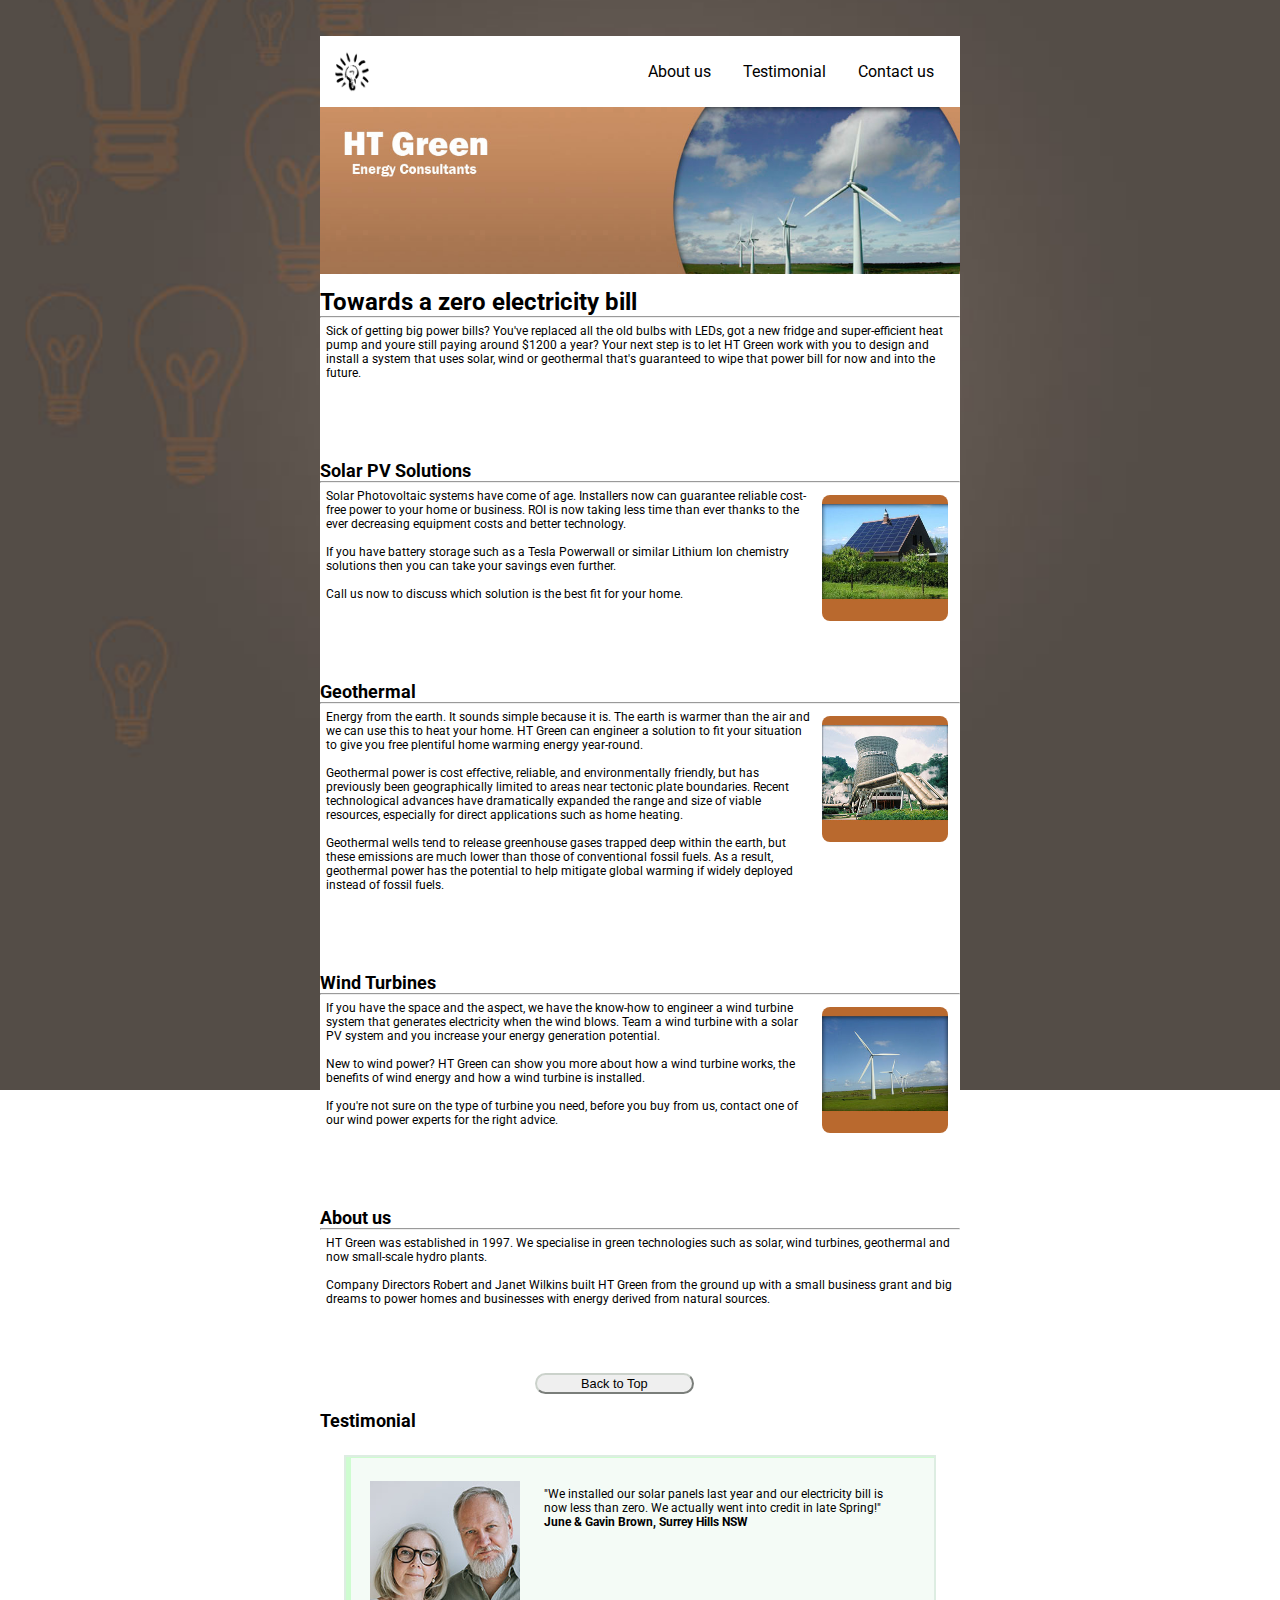
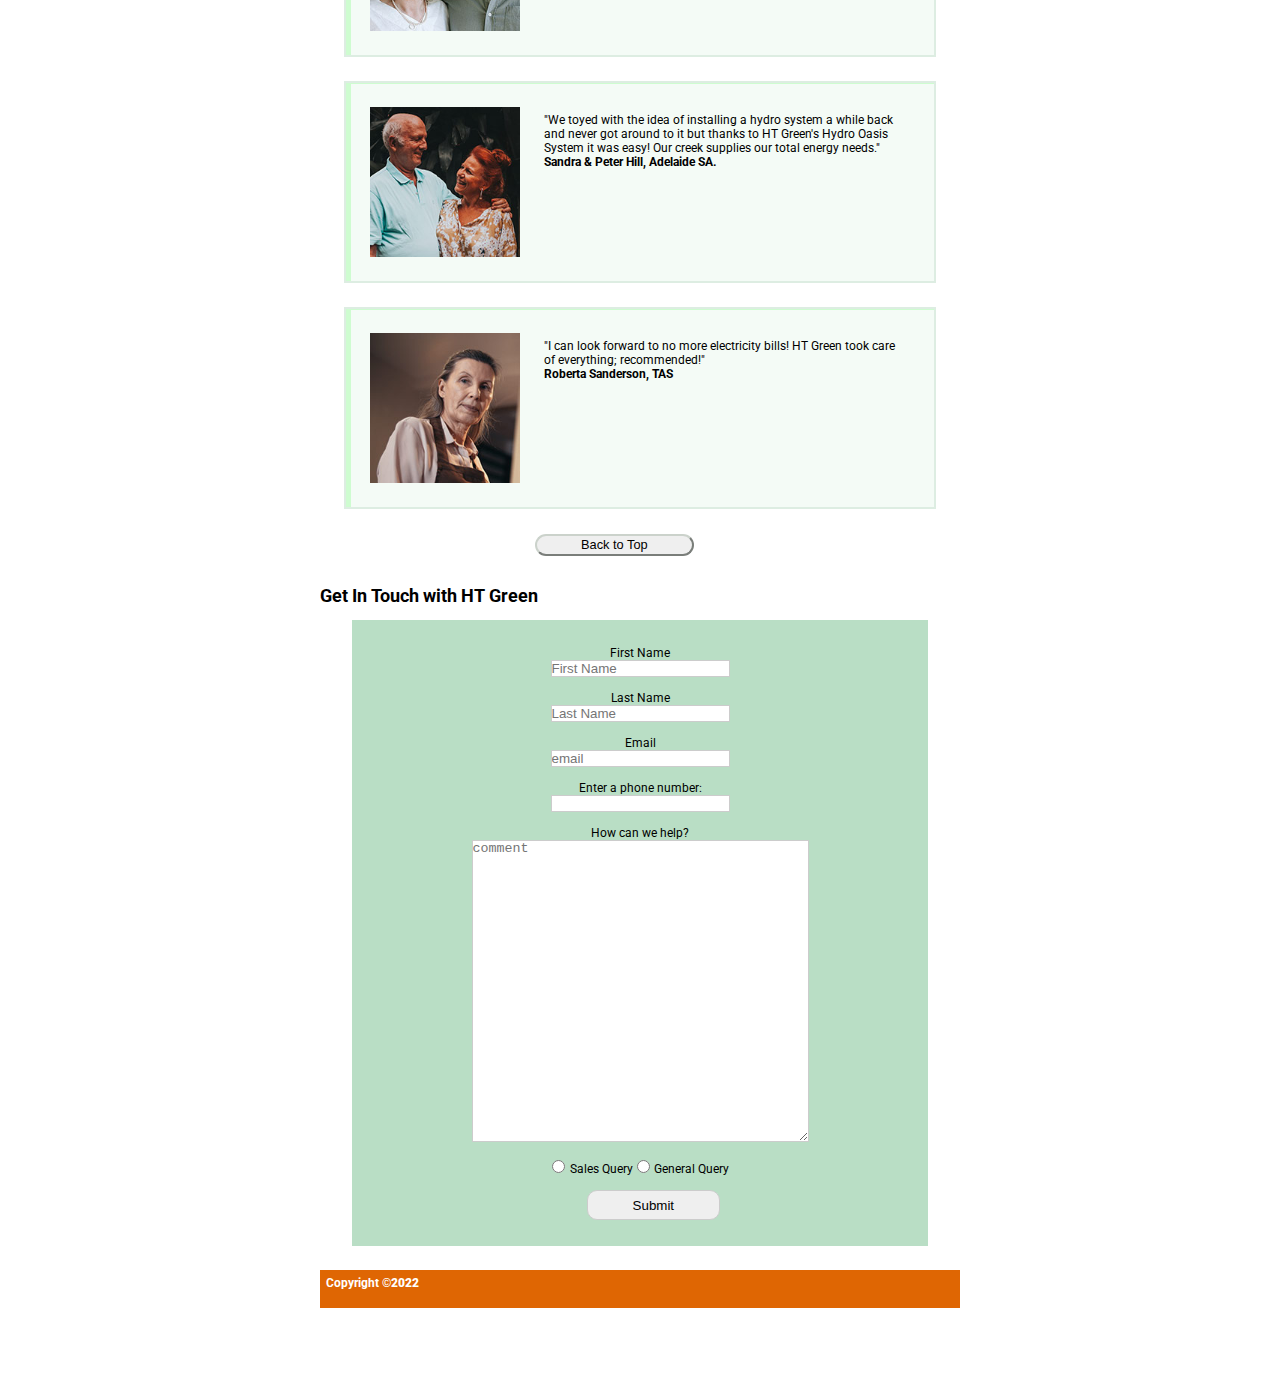
<file: m1lt8-2/index.html>
<!DOCTYPE html>
<html lang="en">
<head>
    <meta charset="UTF-8">
    <meta name="viewport" content="width=device-width, initial-scale=1.0">
    <link rel="stylesheet" href="style.css">
    <link rel="preconnect" href="https://fonts.googleapis.com">
<link rel="preconnect" href="https://fonts.gstatic.com" crossorigin>
<link href="https://fonts.googleapis.com/css2?family=Roboto&display=swap" rel="stylesheet">


    <title>HT Green</title>
</head>
<body>
    <div class="container"> 

<header>

    <img class="logo" src="img/logo32.png" alt="image of HT logo" height="20" width="40">

<nav>
    <nav class="nav">
    <a href="#aboutus">About us</a>
    <a href="#testimonial">Testimonial</a>
    <a href="#contactus">Contact us</a>
    </nav>
</nav>
</header>

<img class="headline" src="img/htgreen-hero.jpg" alt="HT green photo">



<section>
<br><h1>Towards a zero electricity bill</h1><hr>
<p>Sick of getting big power bills? You've replaced all the old bulbs with LEDs, 
    got a new fridge and super-efficient heat
    pump and youre still paying around $1200 a year? 
    Your next step is to let HT Green work with you to design and install a
    system that uses solar, wind or geothermal 
    that's guaranteed to wipe that power bill for now and into the future.</p>

</section>

<section>
    <br><h2>Solar PV Solutions </h2><hr>
      <img class="images" src="img/pv250.jpg" alt="image of roof" width="150" height="200">

      <p>Solar Photovoltaic systems have come of age. Installers now can guarantee
        reliable cost-free power to your home or business. ROI is now taking less time
        than ever thanks to the ever decreasing equipment costs and better technology.<br>
       <br>If you have battery storage such as a Tesla Powerwall or similar Lithium Ion
        chemistry solutions then you can take your savings even further.<br>
       <br>Call us now to discuss which solution is the best fit for your home.</p>

</section>

<section>
   <br><h2>Geothermal</h2><hr>
      <img class="images" src="img/geo250.jpg" alt="image of geothermal" width="150" height="200">

      <p>Energy from the earth. It sounds simple because it is. The earth is warmer than
      the air and we can use this to heat your home. HT Green can engineer a solution
      to fit your situation to give you free plentiful home warming energy year-round.<br>
      <br>Geothermal power is cost effective, reliable, and environmentally friendly, but
      has previously been geographically limited to areas near tectonic plate
      boundaries. Recent technological advances have dramatically expanded the
      range and size of viable resources, especially for direct applications such as
      home heating.<br>
      <br>Geothermal wells tend to release greenhouse gases trapped deep within the
      earth, but these emissions are much lower than those of conventional fossil fuels.
      As a result, geothermal power has the potential to help mitigate global warming
      if widely deployed instead of fossil fuels.</p>
</section>

<section>
    <br><h2>Wind Turbines</h2><hr>
     <img class="images" src="img/turbine250.jpg" alt="image of wind turbine" width="150" height="150">

    <p> If you have the space and the aspect, we have the know-how to engineer a
        wind turbine system that generates electricity when the wind blows. Team a
        wind turbine with a solar PV system and you increase your energy generation
        potential.<br>
        <br>New to wind power? HT Green can show you more about how a wind turbine
        works, the benefits of wind energy and how a wind turbine is installed.<br>
        <br>If you're not sure on the type of turbine you need, before you buy from us,
        contact one of our wind power experts for the right advice.</p>
    
</section>
  
<section>
<a id="aboutus"></a> 
    <br><h2>About us</h2><hr>

    <p> HT Green was established in 1997. We specialise in green technologies such as solar, wind turbines, geothermal and
        now small-scale hydro plants.<br>
        <br>Company Directors Robert and Janet Wilkins built HT Green from the ground up with a small business grant and big
        dreams to power homes and businesses with energy derived from natural sources.</p>
  
        
<div class="button">
    <button onclick="topFunction()" class="button" title="Go to top">Back to Top</button>
    <script>
    // When the user clicks on the button, scroll to the top of the document
    function topFunction() {
      document.body.scrollTop = 0;
      document.documentElement.scrollTop = 0;}
    </script></div>

</section>

<section>
<a id="testimonial"></a>
    <br><h2>Testimonial</h2>

    <div class="testimonial">
        <img src="img/j-g-brown-200.jpg" alt="brown" style="width:150px">
        <p>"We installed our solar panels last year and our electricity bill is
            now less than zero. We actually went into credit in late Spring!"
        <br><strong>June & Gavin Brown, Surrey Hills NSW</strong></p>
      </div>
      
    <div class="testimonial">
        <img src="img/s-p-hill-200.jpg" alt="hill" style="width:150px">    
        <p>"We toyed with the idea of installing a hydro system a while back
        and never got around to it but thanks to HT Green's Hydro Oasis
        System it was easy! Our creek supplies our total energy needs."
       <br><strong>Sandra & Peter Hill, Adelaide SA.</strong></p>
      </div>

    <div class="testimonial">
        <img src="img/r-sanderson-200.jpg" alt="Sanderson" style="width:150px">
        <p> "I can look forward to no more electricity bills! HT Green took
            care of everything; recommended!"
        <br><strong> Roberta Sanderson, TAS</strong></p>
      </div>
         

 <div class="button">
    <button onclick="topFunction()" class="button" title="back to top">Back to Top</button>
     <script>
        // When the user clicks on the button, scroll to the top of the document
        function topFunction() {
         document.body.scrollTop = 0;
        document.documentElement.scrollTop = 0;}
        </script></div><br><br>

</section> 

<section>
    <a id="contactus"></a>
<h2>Get In Touch with HT Green</h2><br>
    <div class="form">
     <form action="thanks.html"><br>
        <label for="name"> First Name</label><br>
        <input type="text" id="name" placeholder="First Name" ><br><br>

        <label for="name"> Last Name</label><br>
        <input type="text" id="name2" placeholder="Last Name"><br><br>

        <label for="email">Email</label><br>
        <input type="email" id="email" placeholder="email"><br><br>

        <label for="phone">Enter a phone number:</label><br>    
        <input type="tel" id="phone" name="phone" required><br><br>
    
        <label for="bio">How can we help?</label><br>
        <textarea name="bio" id="bio" cols="40" rows="20" placeholder="comment"></textarea>
     
     <br><br>
      
    <input type="radio" name="query" value="sales query" id="option-1">
    <label for="option-1">Sales Query</label>

    <input type="radio" name="query" value="general query" id="option-2">
    <label for="option-2">General Query</label><br>

    <br>
    <input type="submit" value="Submit"><br><br></form>
    </div>

</section>
<footer>
    <h4> Copyright &copy;<strong>2022</strong></h4>
</footer>

</div>  
    <!-- closing container div -->



</body>


</html>
</file>
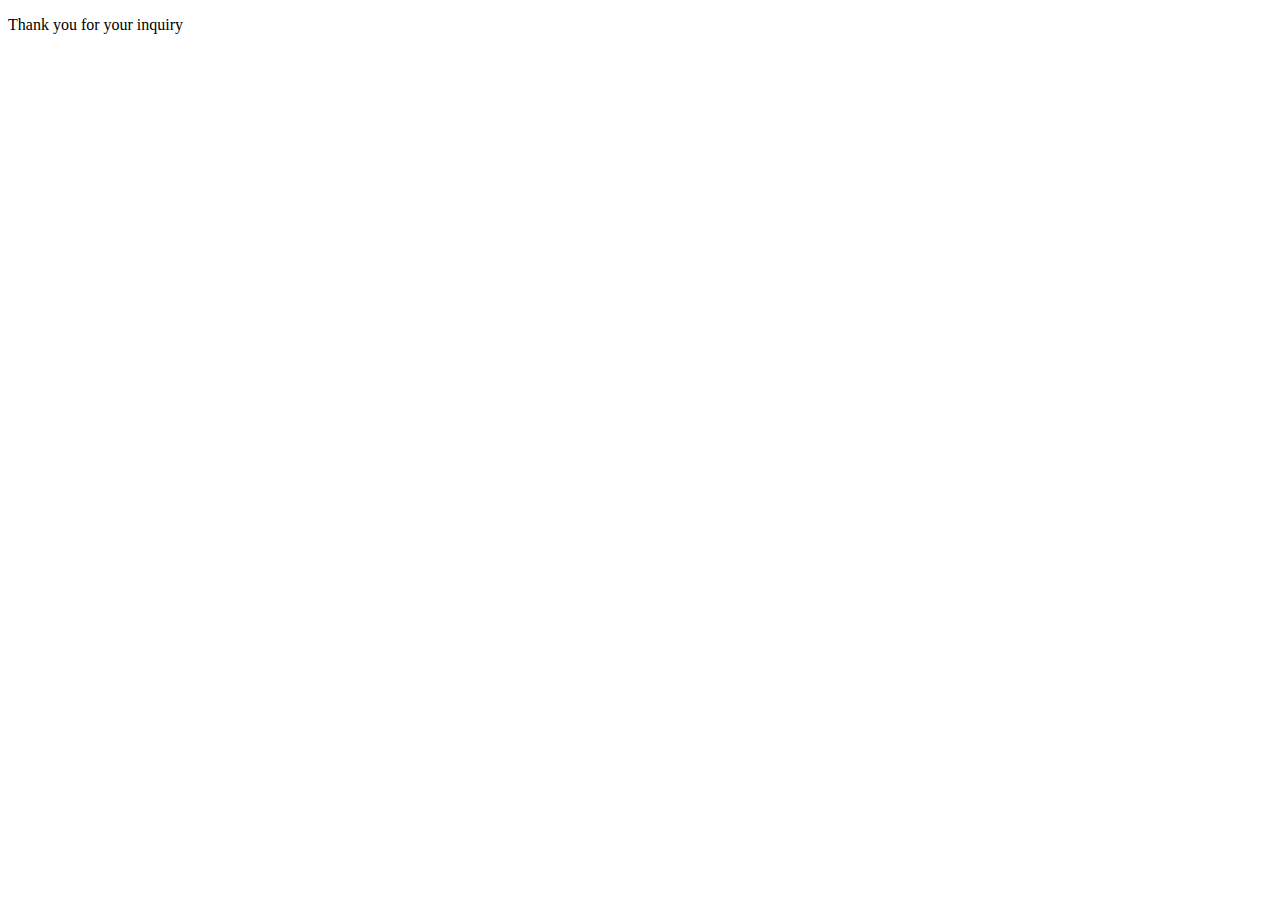
<file: m1lt8-2/thanks.html>
<!DOCTYPE html>
<html lang="en">
<head>
    <meta charset="UTF-8">
    <meta name="viewport" content="width=, initial-scale=1.0">
    <title>thank you</title>
</head>
<body>
   <p> Thank you for your inquiry</p>
</body>
</html>
</file>
<file: m1lt8-2/style.css>
*{
    box-sizing: border-box;
    margin: 0;
    padding: 0;
}

html {
   font-size: 16px;
   scroll-behavior: smooth;
  
}

body{
    font-family: "Roboto", sans-serif;
    font-weight: 400;
    font-style: normal;
    background: url('img/bg800bulbs.jpg') no-repeat center fixed;     
    background-size: cover;
  
  }
  

img {
    display:block;
    max-width:100%;
    height:auto;
    }

 .container{

        font-size: 12px;
        max-width: 50vw;
        background-color: rgb(255, 255, 255);
        justify-content: center;
        margin-left: auto;
        margin-right: auto;
        margin-bottom: 6em;
      
    }
      
      
    
nav a {
   
    font-size: 1rem;
    color: black;
    
}

header{
    display: flex;
    background-color: rgb(255, 255, 255);
    max-width: 50vw;
    margin-left: auto;
    margin-right: auto;
    margin-top: 3em;
    justify-content:flex-end;
    padding: 1em;
}



.nav{
    list-style: none;
    display: flex;
    justify-content: space-evenly;
    padding: 0.5em;
    align-items: center;
   

    
}

.nav a{
    text-decoration: none;
    padding: 0.5em;
    margin-left: 1em;
    transition: all 0.3s ease 0s;

}

.nav a:hover {

    color: rgb(129, 67, 59);

}

.logo{
    margin-right: auto;
}



p{
    font-size: 1em;
    padding: 0.5em;
    margin-bottom: 5em;

}

.images{
float: right;
flex-wrap: wrap;
border-radius: 20px;
margin-bottom: 4em;
padding: 1em;
}


.button{
    font-size: 0.8rem;
    width: 50%;
    text-align: center;
    border-radius: 12px;
    border-color: rgb(203, 210, 203);
    padding: 0.1em;
    margin-left: 7em;
}


.testimonial {
    border: 2px solid #ddede2;
    background-color: #f4fbf6;
    padding: 2em;
    margin: 2em;
    box-shadow: 5px 1px rgb(206, 252, 208) inset;
  }
  
  .testimonial::after {
    content: "";
    clear: both;
    display: table;
  }
  
  .testimonial img {
    float: left;
    margin-right: 2em;
 }

 footer{
    background-color: rgb(223, 102, 3);
    max-width: 50vw;
    margin-left: auto;
    margin-right: auto;
    padding: 0.5em;
 
}

h4{
    font-size: 1em;
    color: white;
    text-align: left;
    margin-bottom: 1em;
 
}

.form{
    background-color: #b9dec5;
    max-width: 45vw;
    margin-left: auto;
    margin-right: auto;
    margin-bottom: 2em;
    text-align: center;
    font-size: 1em;
    padding: 1em;
}

textarea, input{
    border: 1px solid #ccc;

}

textarea:focus,
input:focus {
    outline: 1px solid red
}

input[type="radio"] {
    margin: 0.1em;
}

input[type="submit"] {
    text-align: center;
    width: 10em;
    margin-left: 2em;
    padding: 0.5em;
    border-radius: 10px;
 
}
</file>
